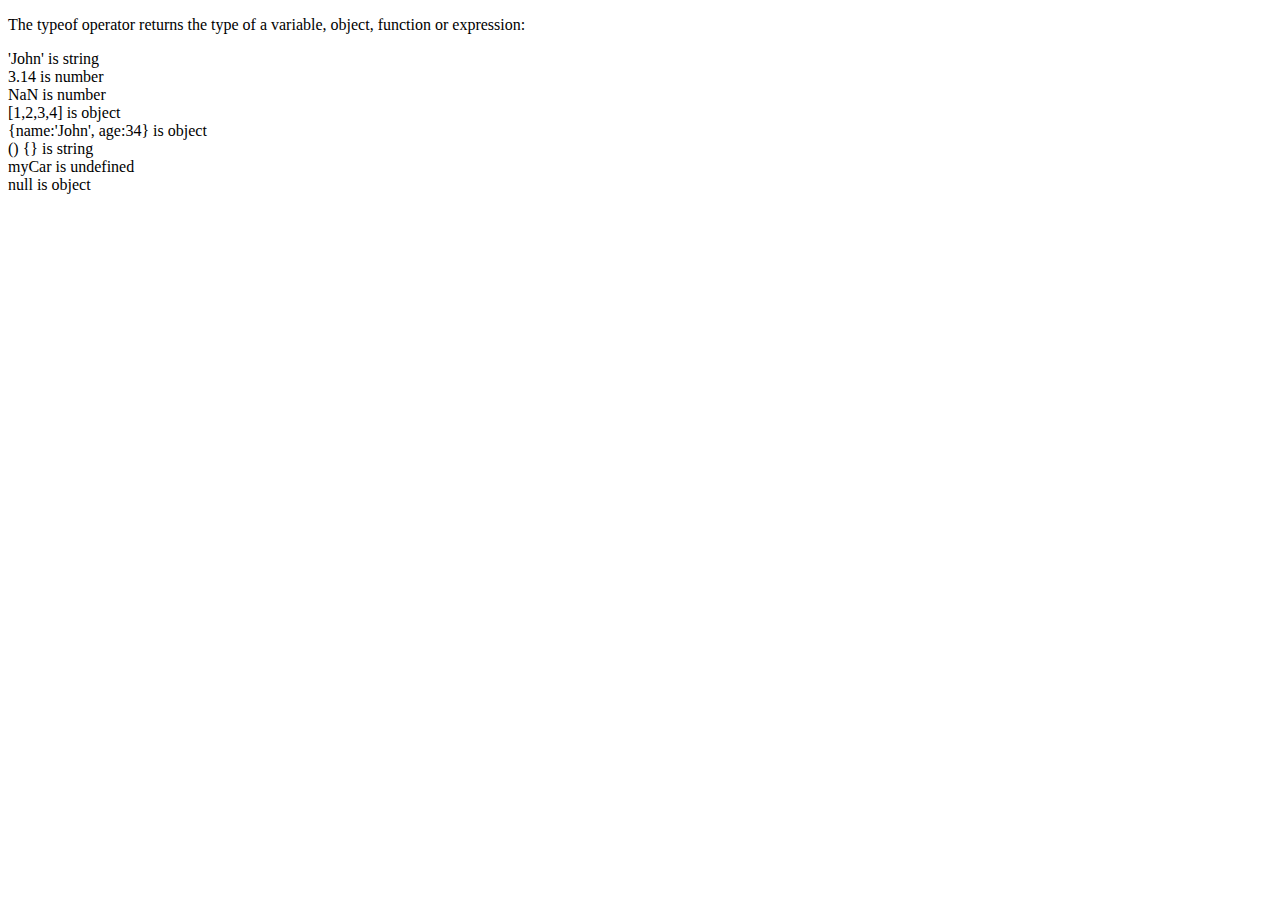
<file: typeof.html>
<!DOCTYPE html>
<html>
<head>
    <meta charset="UTF-8" />
    <title>title</title>
</head>
<body>
    <p> The typeof operator returns the type of a variable, object, function or expression:</p>
    <p id="demo"></p>
    <script>
        document.getElementById("demo").innerHTML = "'John' is " + typeof "John" + "<br>" + "3.14 is " + typeof 3.14 + "<br>" + "NaN is " + typeof NaN + "<br>" + "[1,2,3,4] is " + typeof [1,2,3,4] + "<br>" + "{name:'John', age:34} is "
        + typeof {name:'John', age:34} + "<br>" + "() {} is " + typeof "function () {} " + "<br>" + "myCar is " + typeof myCar + "<br>"
        + "null is " + typeof null + "<br>"   
    </script> 
    
</body>
</html>
</file>
